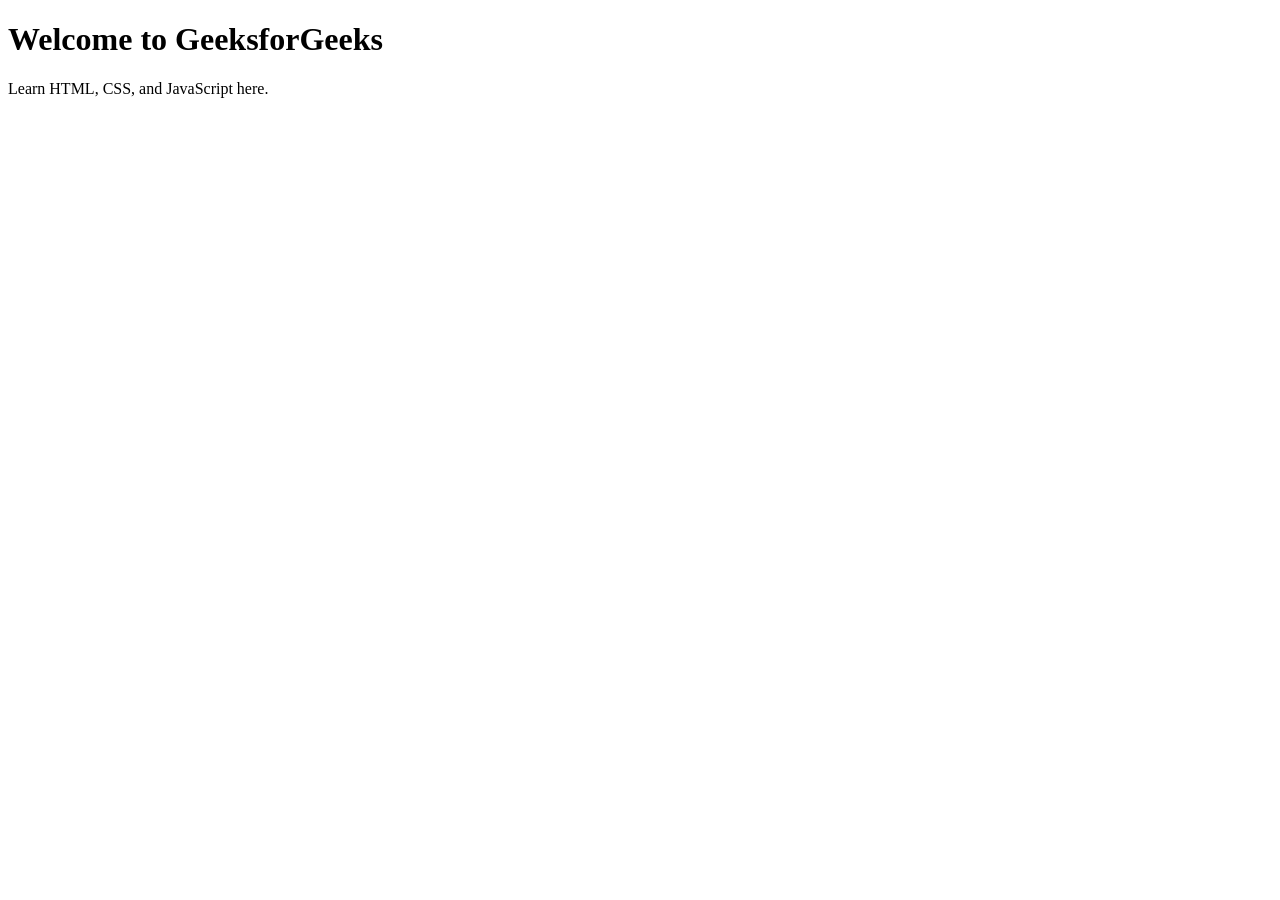
<file: VOTING SYSTEM/html1.html>
<!DOCTYPE html>
<html lang="en">
<head>
    <meta charset="UTF-8">
    <meta name="viewport" 
          content="width=device-width, initial-scale=1.0">
    <title>HTML</title>
</head>
<body>
    <!-- This is a heading tag -->
    <h1>Welcome to GeeksforGeeks</h1>
    <!-- This is a paragraph tag -->
    <p>Learn HTML, CSS, and JavaScript here.</p>
  </body>
</html>
</file>
